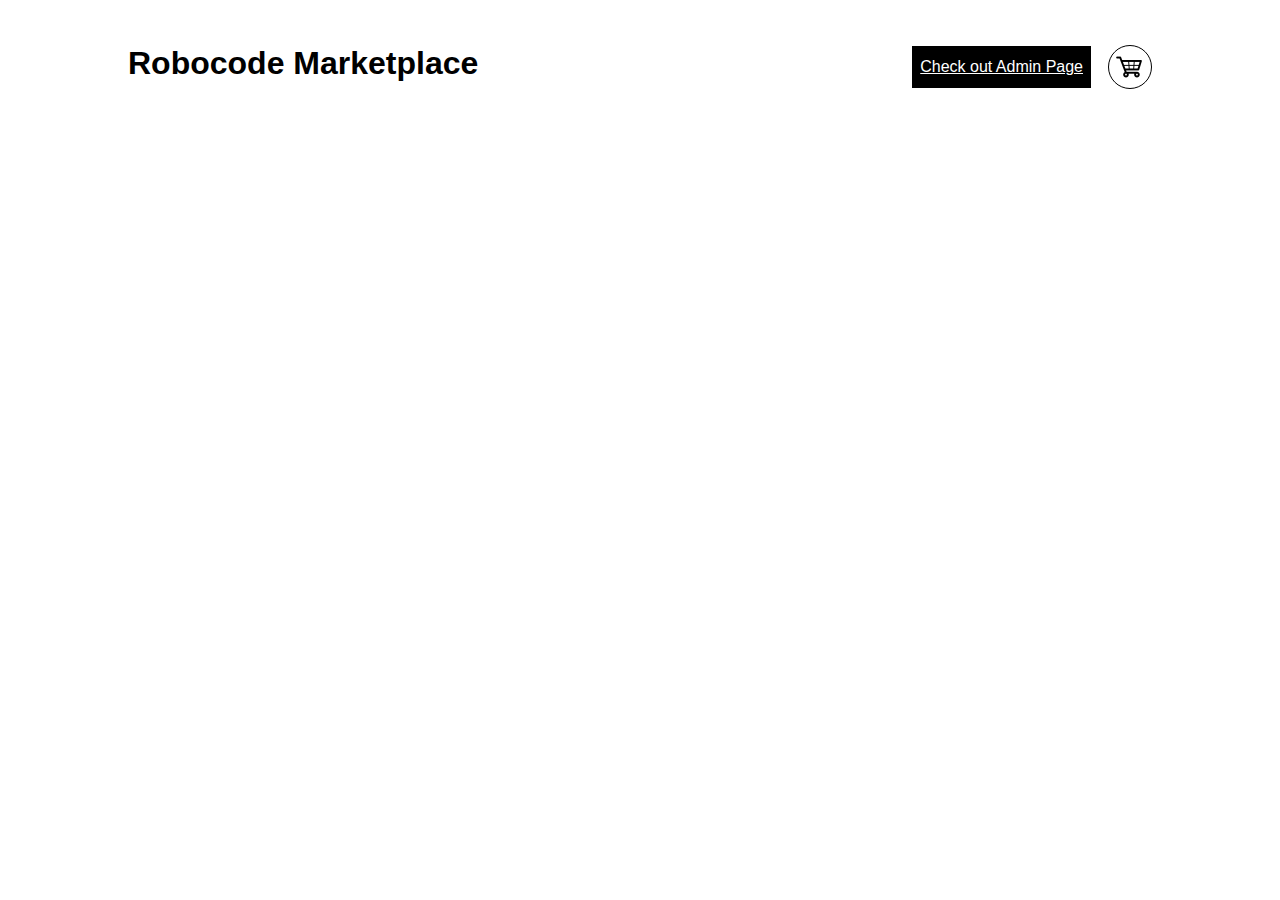
<file: index.html>
<!DOCTYPE html>
<html lang="en">
<head>
<meta charset="UTF-8" />
<meta http-equiv="X-UA-Compatible" content="IE=edge" />
<meta name="viewport" content="width=device-width, initial-scale=1.0" />
<title>Robocode Marketplace</title>
<link rel="stylesheet" href="style.css" />
</head>
<body>
    <header>
        <h1>Robocode Marketplace</h1>
        <nav>
            <a class="admin_page_link" href="admin.html">Check out Admin Page</a>
            <div id="cart">
            <button id="cart-button" onclick="openCart()">
                <img src="img/cart.png" alt="cart" />
            </button>
            <div id="cart-products" class="hide">Cart is empty</div>
            </div>
        </nav>

    </header>
    <main>
        <div id="products-grid"></div>
    </main>
    <div id="myModal" class="modal">
        <div class="modal-content">
        <span class="close">&times;</span>
        <div id="order-block">   
        </div>
        <form id="order-form">
            <input type="text" name="name" placeholder="Full Name" required>
            <input type="text" name="address" placeholder="Delivery Address" required>
            <input type="tel" name="phone" placeholder="Phone Number" required>
            <input type="number" name="post_number" placeholder="Post Office Number" required>
            <h2>Total Price: <span id="price"></span></h2>
            <input type="submit" value="Order">
        </form>
        </div>
    </div>
</body>
<script src="script.js" defer></script>
</html>
</file>
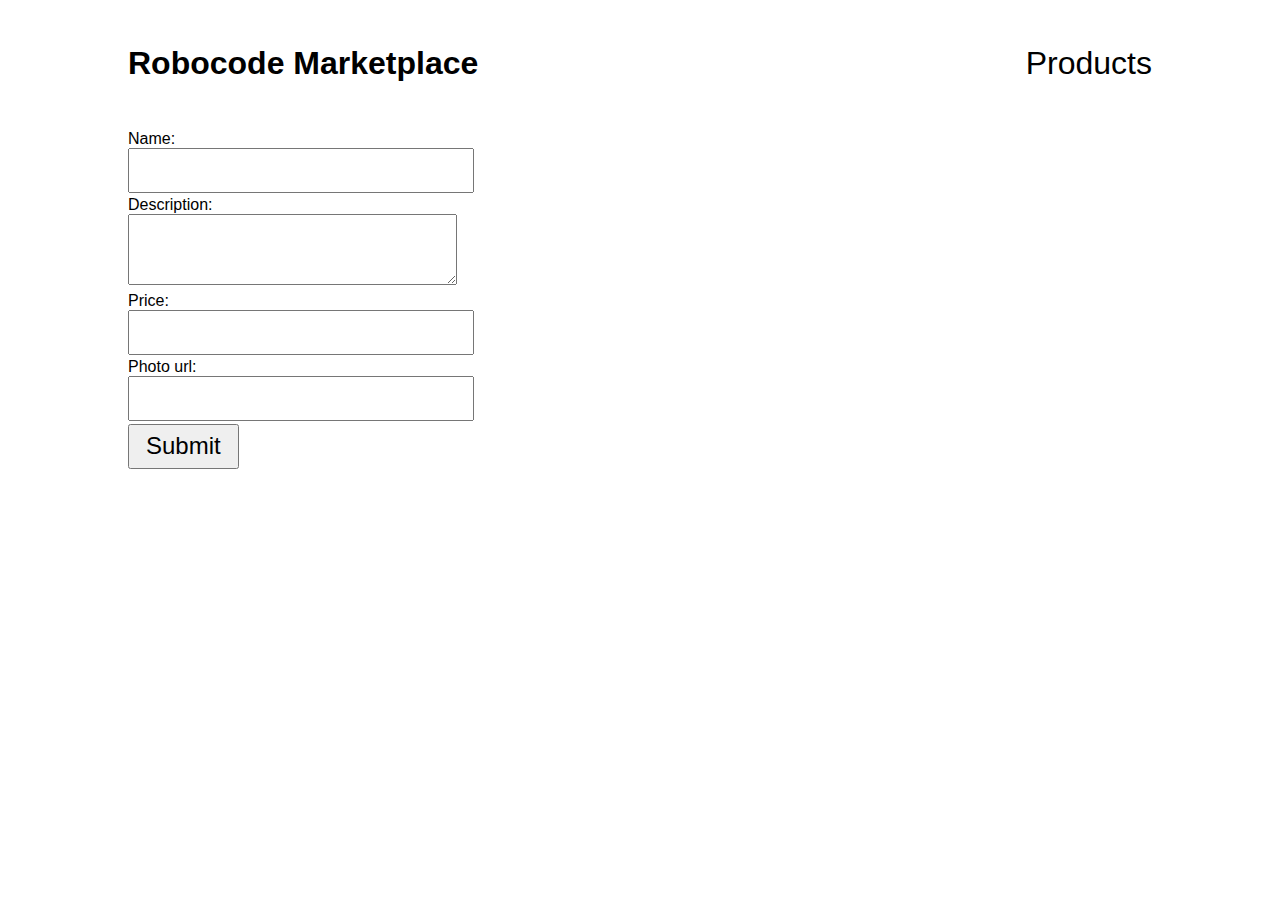
<file: admin.html>
<!DOCTYPE html>
<html lang="en">
  <head>
    <meta charset="UTF-8" />
    <meta http-equiv="X-UA-Compatible" content="IE=edge" />
    <meta name="viewport" content="width=device-width, initial-scale=1.0" />
    <title>Admin page</title>
    <link rel="stylesheet" href="style.css" />
  </head>
  <body>
    <header>
      <h1>Robocode Marketplace</h1>
      <nav>
        <a class="products-link" href="index.html">Products</a>
      </nav>
    </header>
    <main>
      <div class="admin_grid">
        <div class="add_product">
          <form id="add_product_form">
            <div class="form-group">
              <label>Name: </label
              ><input class="form-control" name="name" type="text" required />
            </div>
            <div class="form-group">
              <label>Description: </label>
              <textarea class="form-control" name="description" type="text"></textarea>
            </div>
            <div class="form-group">
              <label>Price: </label><input class="form-control" name="price" data-type="money" type="text" required/>
            </div>
            <div class="form-group">
              <label>Photo url: </label
              ><input class="form-control" name="photo_url" type="text" />
            </div>
            <input type="submit" />
          </form>
        </div>
        <div id="admin_page_orders">

        </div>
      </div>
    </main>
  </body>
  <script src="admin.js"></script>
</html>
</file>
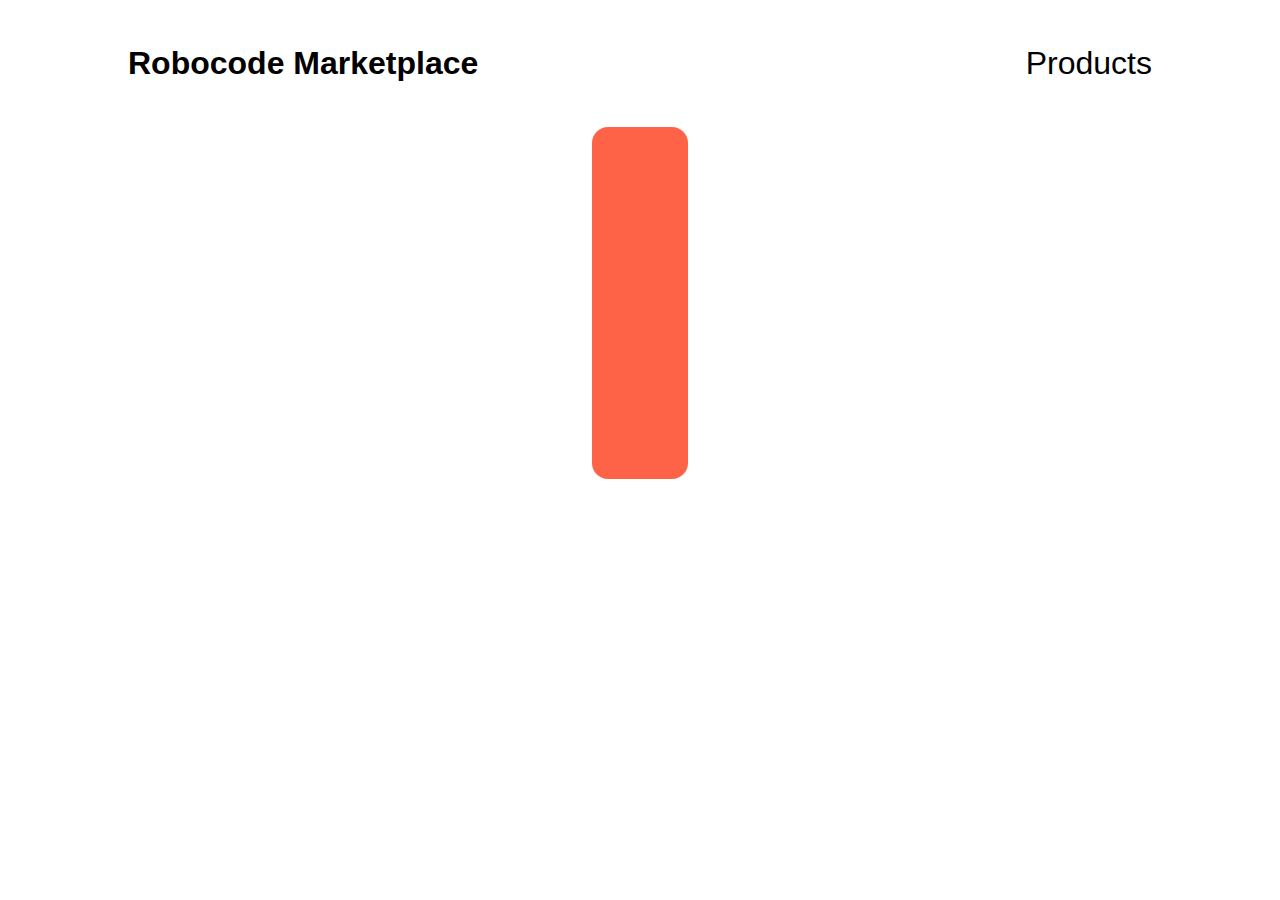
<file: product.html>
<!DOCTYPE html>
<html lang="en">
  <head>
    <meta charset="UTF-8" />
    <meta http-equiv="X-UA-Compatible" content="IE=edge" />
    <meta name="viewport" content="width=device-width, initial-scale=1.0" />
    <title>Profile</title>
    <link rel="stylesheet" href="style.css" />
  </head>
  <body>
    <header>
      <h1>Robocode Marketplace</h1>
      <a class="products-link" href="index.html">Products</a>
    </header>
    <main class="profile-container">
      <div id="profile"></div>
    </main>
  </body>
  <script src="product.js" defer></script>
</html>
</file>
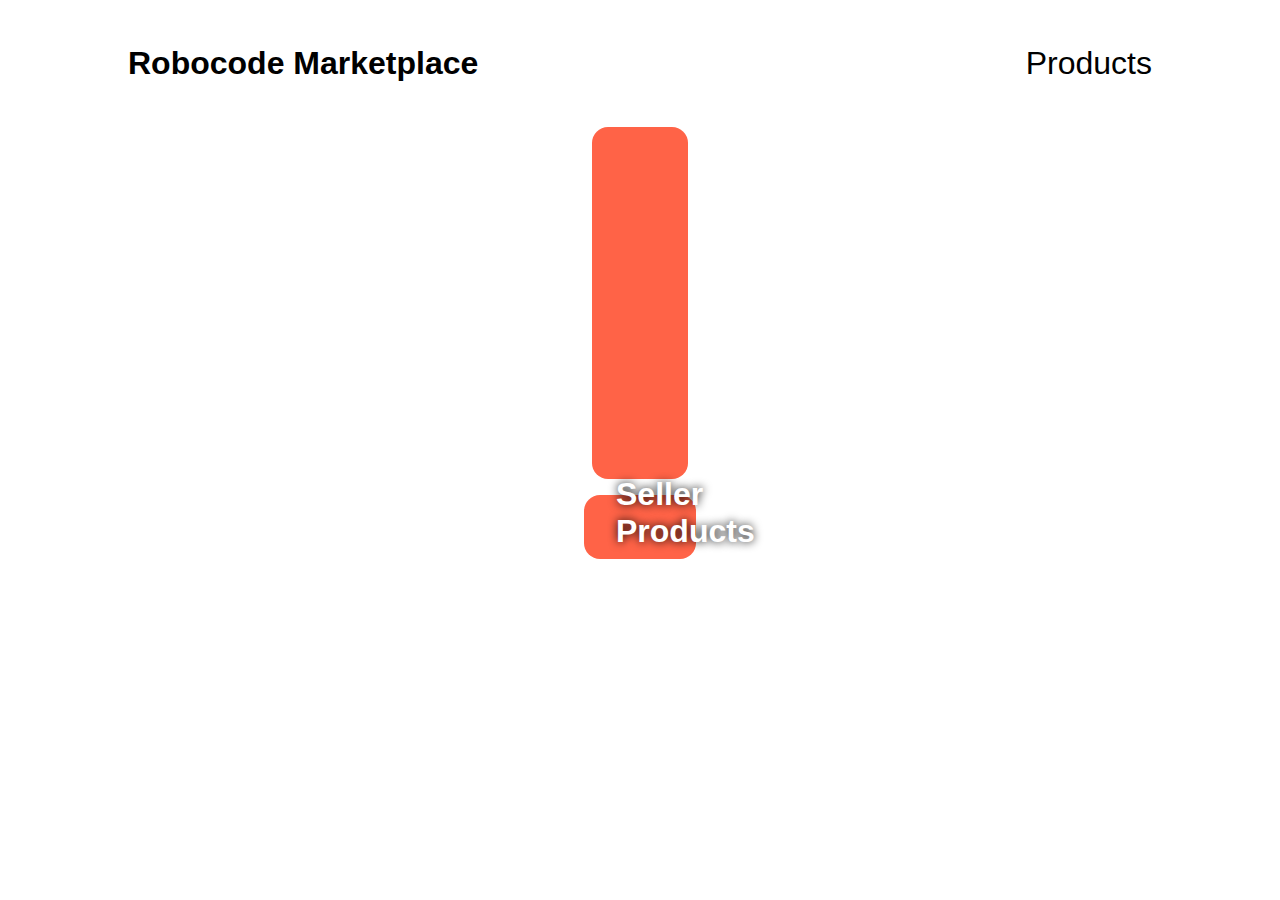
<file: userProfile.html>
<!DOCTYPE html>
<html lang="en">
<head>
    <meta charset="UTF-8">
    <meta http-equiv="X-UA-Compatible" content="IE=edge">
    <meta name="viewport" content="width=device-width, initial-scale=1.0">
    <link rel="stylesheet" href="style.css">
    <title>Profile</title>
</head>
<body>
    <header>
        <h1>Robocode Marketplace</h1>
        <a class="products-link" href="index.html">Products</a>
    </header>
    <main class="profile-container">
        <div id="profile">

        </div>
        <div class="user-products">
            <h1>Seller Products</h1>
            <div id="user-products-grid"></div>
        </div>
    </main>
</body>
<script src="user.js" defer></script>
</html>
</file>
<file: style.css>
* {
    margin: 0;
    padding: 0;
    font-family: 'Franklin Gothic Medium', 'Arial Narrow', Arial, sans-serif;
}

main, header {
    margin: 5vh 10vw;
}

header {
    display: flex;
    justify-content: space-between;
}

#products-grid {
    display: grid;
    grid-template-columns: repeat(3, 1fr);
    gap: 1rem;
}

.product {
    background-color: rgba(0, 0, 0, 0.5);
    padding: 1rem;
    border-radius: 1rem;
    color: #ffffff;
    display: flex;
    flex-direction: column;
    justify-content: space-between;
}

.product-photo {
    max-width: 100px;
    box-shadow: 0 0 5px #000;
    border-radius: 0.5rem;
    margin: 0.5rem 0;
    background-color: #ffffff;
}

.product a {
    font-family: 'Lucida Sans', 'Lucida Sans Regular', 'Lucida Grande', 'Lucida Sans Unicode', Geneva, Verdana, sans-serif;
    color: #ffffff;
    margin: 5px 0;
}

button {
    cursor: pointer;
    font-size: 1.4rem;
    border-radius: 10px;
    border: none;
    min-width: 50%;
}

nav {
    display: flex;
    align-items: center;
    gap: 1rem;
}

.admin_page_link {
    color: #ffffff;
    background-color: #000000;
    padding: 0.75rem 0.5rem;
    border: 1px solid #ffffff;
}

.admin_page_link:hover {
    color: #000000;
    background-color: #ffffff;
    border: 1px solid #000000;
}

/* -----Cart----- */

#cart-button {
    background: none;
    border: none;
    border-radius: 50%;
    padding: 5px;
    border: 1px solid #000000;
    cursor: pointer;
    display: flex;
    justify-content: center;
    align-items: center;
    transition: all .5s;
}

#cart {
    position: relative;
}

#cart-button img {
    max-width: 32px;
    max-height: 32px;
}

#cart-button:hover {
    background-color: rgb(170, 170, 255);
}

#cart-button.active {
    background-color: rgb(170, 255, 170);
}

#cart-products::before {
    content: '';
    border: transparent solid 16px;
    border-bottom: solid #000 16px;
    position: relative;
    top: -2.7rem;
    left: 15.8rem;
    z-index: -1;
}

#cart-products {
    border: 1px solid #000;
    border-radius: 0.5rem;
    background-color: #fff;
    top: 59px;
    right: 0rem;
    left: -16rem;
    position: absolute;
    padding: 10px;
    text-align: left;
}

.hide { 
    display: none; 
}

#cart-products p {
    line-height: 2rem;
}

#cart-products p img {
    max-height: 2rem;
    max-width: 2rem;
}

#cart-products button {
    border: 1px solid #000;
    margin: 0.5rem 0;
}

/* -----Profile Page----- */

.profile-container {
    display: flex;
    flex-direction: column;
    align-items: center;
    justify-content: center;
    gap: 1rem;
}

#profile {
    background-color: tomato;
    padding: 1rem 3rem;
    flex-basis: 20rem;
    text-align: center;
    border-radius: 1rem;
}

.profile-img {
    border-radius: 50%;
    box-shadow: 1px 1px 5px 0 #000;
    width: 10rem;
    margin: 2rem 0;
    background-color: #ffffff;
}

.products-link {
    font-size: 2rem;
    color: #000000;
    text-decoration: none;
    transition: all .5s;
}

.products-link:hover {
    transform: scale(1.2);
}

.user-products {
    position: relative;
}

.user-products h1 {
    position: absolute;
    left: 2rem;
    top: -1.2rem;
    color: #ffffff;
    text-shadow: 0 0 10px #000000;
}

#user-products-grid {
    display: grid;
    grid-template-columns: repeat(4, 1fr);
    background-color: tomato;
    padding: 2rem;
    gap: 1rem;
    border-radius: 1rem;
}

/* Admin */

.form-group {
    margin: 0.2rem 0;
}

.form-group label {
    display: block;
}

/* Modal */

.modal {
    display: none; /* Hidden by default */
    position: fixed; /* Stay in place */
    z-index: 1; /* Sit on top */
    left: 0;
    top: 0;
    width: 100%; /* Full width */
    height: 100%; /* Full height */
    overflow: auto; /* Enable scroll if needed */
    background-color: rgb(0,0,0); /* Fallback color */
    background-color: rgba(0,0,0,0.4); /* Black w/ opacity */
  }
  
  /* Modal Content/Box */
.modal-content {
    background-color: #fefefe;
    margin: 5vh auto; /* 15% from the top and centered */
    padding: 20px;
    border: 1px solid #888;
    width: 80%; /* Could be more or less, depending on screen size */
  }
  
  /* The Close Button */
.close {
    color: #aaa;
    float: right;
    font-size: 28px;
    font-weight: bold;
  }
  
.close:hover,
.close:focus {
    color: black;
    text-decoration: none;
    cursor: pointer;
  }

  #order-block {
    padding: 2rem;
    display: grid;
    grid-template-columns: 1fr 1fr 1fr;
    gap: 10px;
  }

  .item {
      border: 1px solid black;
      display: flex;
      flex-direction: column;
      justify-content: space-between;
      padding: 1rem;
  }

  #order-form {
    margin: 0 auto;
    display: flex;
    flex-direction: column;
    align-items: center;
    gap: 10px;
    margin: 10px 0;
  }

  #order-form input,
  #add_product_form input{
      font-size: 1.5rem;
      padding: 0.4rem 1rem;
  }

  #add_product_form textarea {
    font-size: 1.5rem;
    padding: 0.4rem 1rem; 
  }

  .admin_grid {
      display: grid;
      grid-template-columns: 1fr 1fr;
  }

  #admin_page_orders .product *{
      font-weight: 500;
      padding: 0.2rem 0; 
  }

  #admin_page_orders .product {
    margin-bottom: 1rem;
}

/* -----Responsive----- */

@media screen and (max-width: 1000px){
    #products-grid, #user-products-grid {
        grid-template-columns: repeat(2, 1fr);
    }
}

@media screen and (max-width: 600px){
    #products-grid, #user-products-grid {
        grid-template-columns: repeat(1, 1fr);
    }
}
</file>
